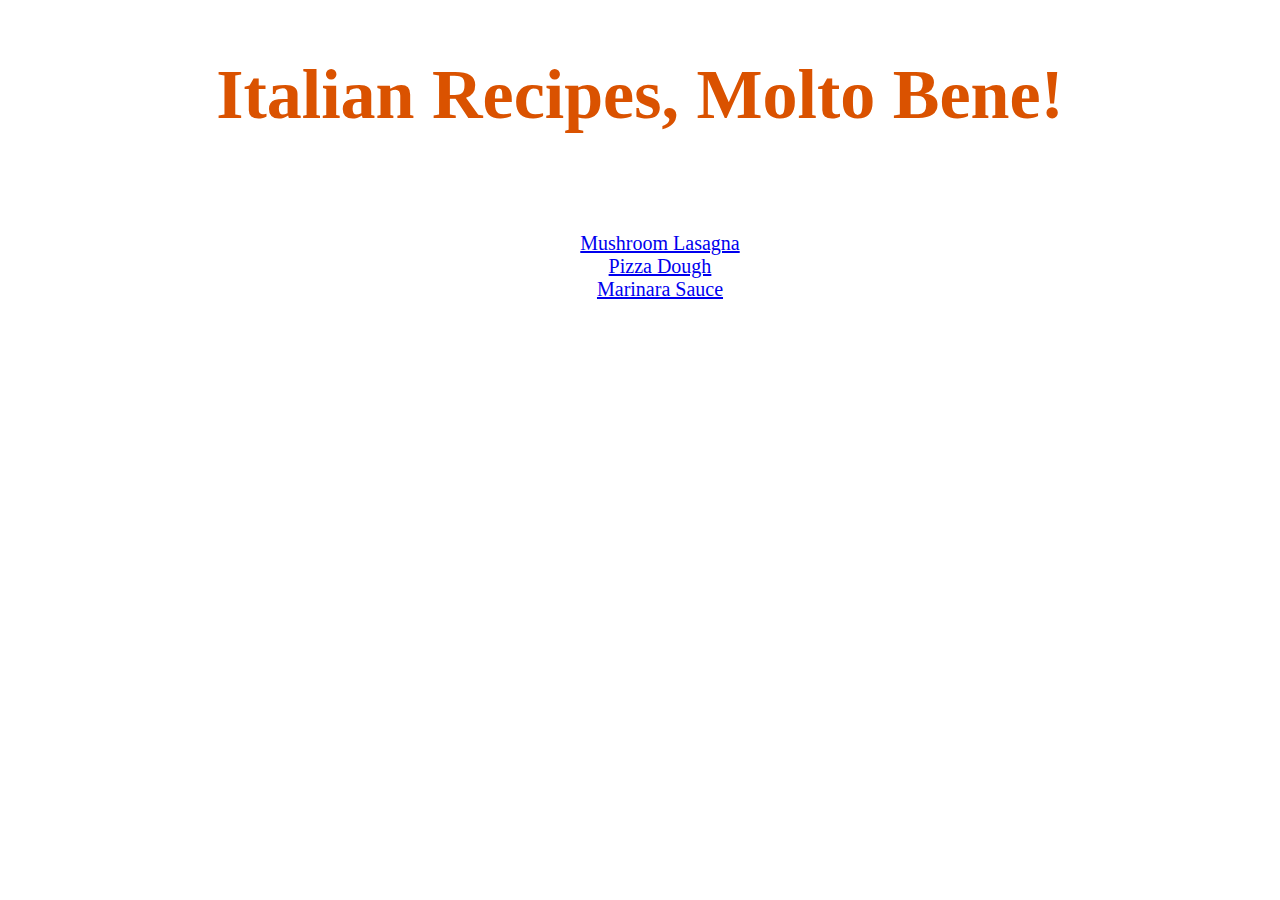
<file: index.html>
<!DOCTYPE html>
<html>
    <head>
        <link rel="stylesheet" href="style.css"></style>
        <title>Recipes!</title>
        <meta charset="utf-8">
    </head>
    <body>
        <div class="container">
            <h1>Italian Recipes, Molto Bene!</h1>
                </div>
                    <div class="recipes">
                        <ol>
                            <li>
                                <a href="recipes/lasagna.html">Mushroom Lasagna</a>
                            </li>
                            <li>
                                <a href="recipes/pizza-dough.html">Pizza Dough</a>
                            </li>
                            <li>
                                <a href="recipes/marinara-sauce.html">Marinara Sauce</a>
                            </li>
                                                                      
                        </ol>
        
                     </div>
        
    </body>
</html>
</file>
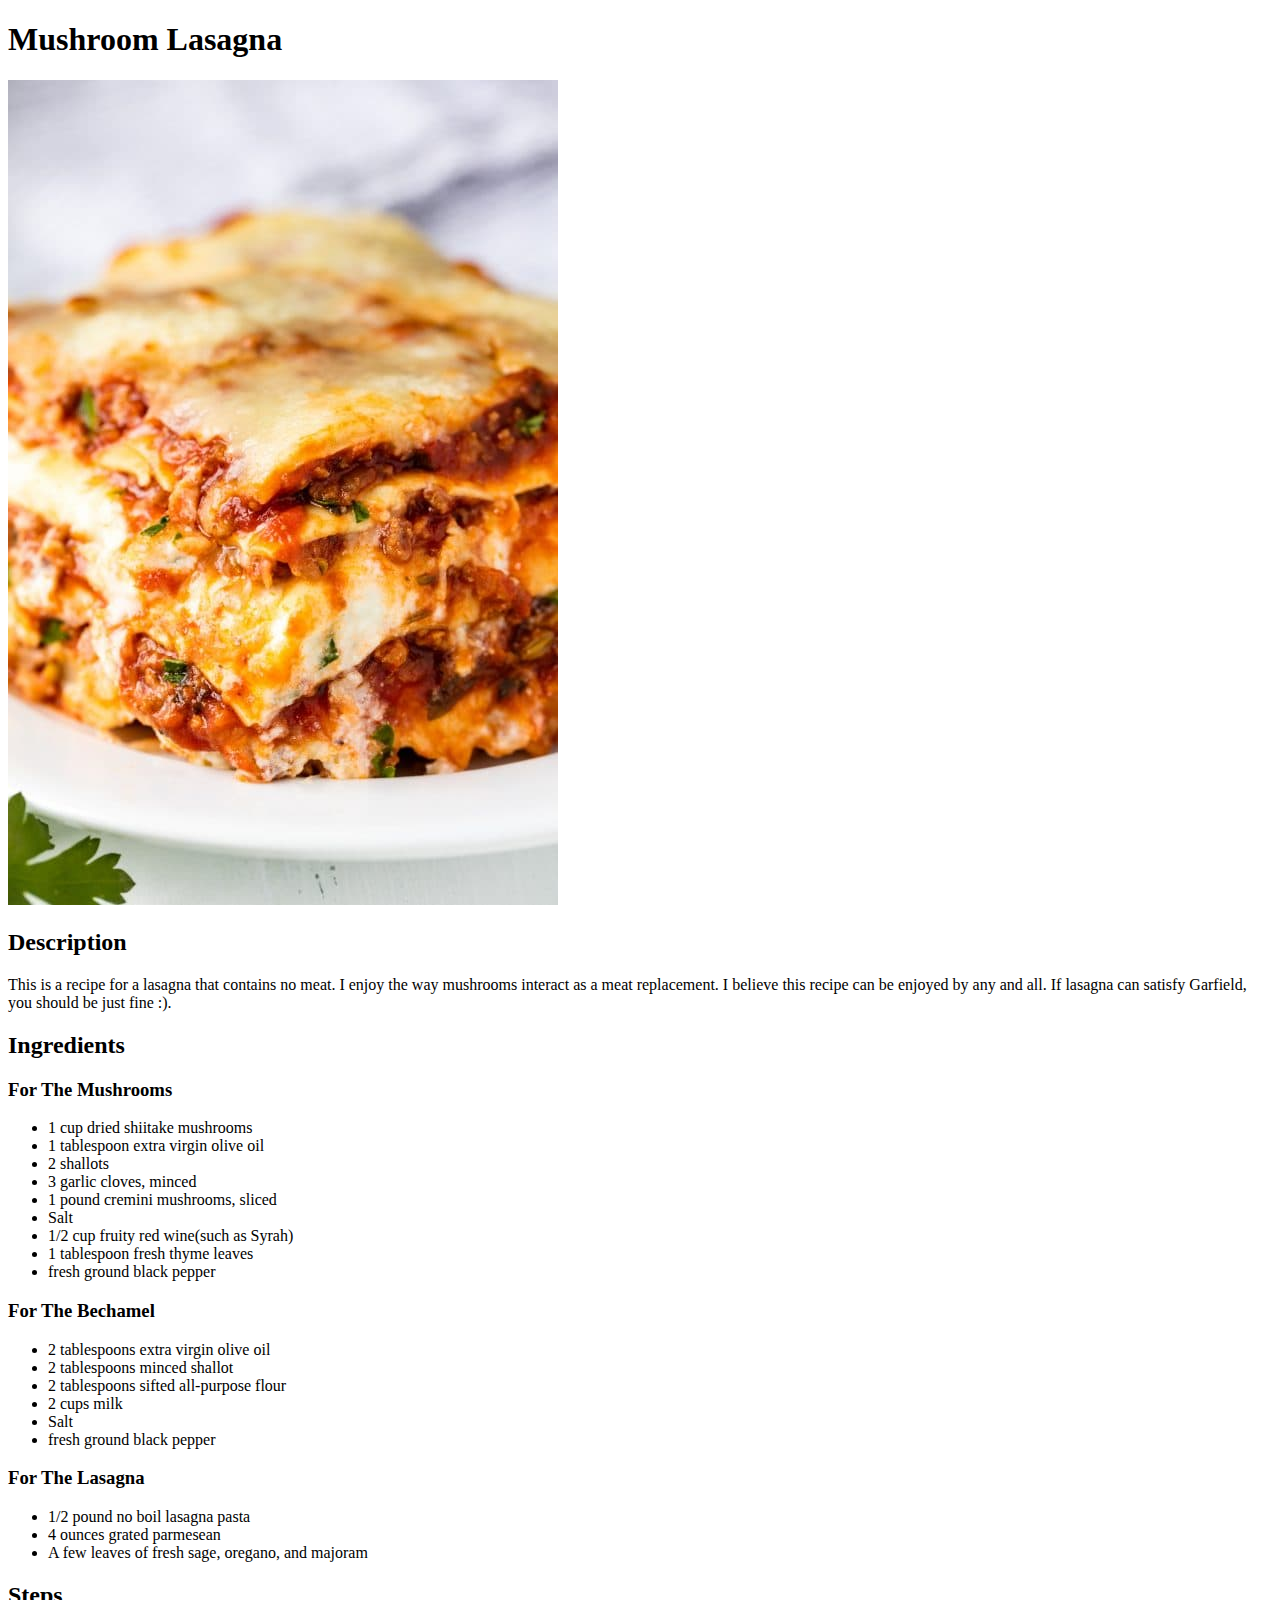
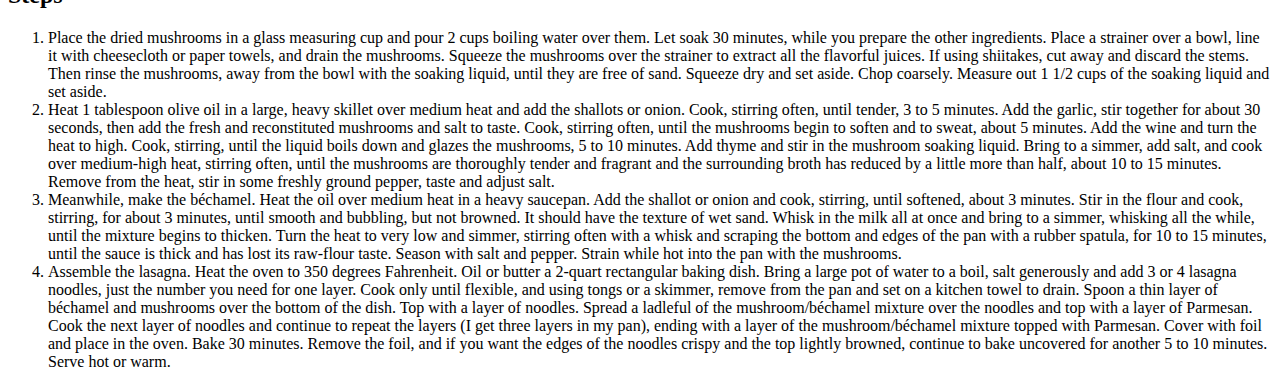
<file: recipes/lasagna.html>
<!DOCTYPE html>
<html>
    <head>
        <meta charset="utf-8">
        <title>How To Make Mushroom Lasagna</title> 
    </head>
    <body>
        <h1>Mushroom Lasagna</h1>
        <img src="../img/lasagna.jpeg" alt="A Gooey Image of Some Delicous Lasagna">
        <h2>Description</h2>
            <p>
                This is a recipe for a lasagna that contains no meat.
                I enjoy the way mushrooms interact as a meat replacement.
                I believe this recipe can be enjoyed by any and all.
                If lasagna can satisfy Garfield, you should be just fine :).
            </p>
        <h2>Ingredients</h2>
            <h3>For The Mushrooms</h3>
                <ul>
                    <li>1 cup dried shiitake mushrooms</li>
                    <li>1 tablespoon extra virgin olive oil</li>
                    <li>2 shallots</li>
                    <li>3 garlic cloves, minced</li>
                    <li>1 pound cremini mushrooms, sliced</li>
                    <li>Salt</li>
                    <li>1/2 cup fruity red wine(such as Syrah)</li>
                    <li>1 tablespoon fresh thyme leaves</li>
                    <li>fresh ground black pepper</li>
                </ul>
            <h3>For The Bechamel</h3>
                <ul>
                    <li>2 tablespoons extra virgin olive oil</li>
                    <li>2 tablespoons minced shallot</li>
                    <li>2 tablespoons sifted all-purpose flour</li>
                    <li>2 cups milk</li>
                    <li>Salt</li>
                    <li>fresh ground black pepper</li>
                </ul>
            <h3>For The Lasagna</h3>
                <ul>
                    <li>1/2 pound no boil lasagna pasta</li>
                    <li>4 ounces grated parmesean</li>
                    <li>A few leaves of fresh sage, oregano, and majoram</li>
                </ul>
        <h2>Steps</h2>
                <ol>
                    <li>
                        Place the dried mushrooms in a glass measuring cup and pour 2 cups boiling water over them. Let soak 30 minutes, while you prepare the other ingredients. Place a strainer over a bowl, line it with cheesecloth or paper towels, and drain the mushrooms. Squeeze the mushrooms over the strainer to extract all the flavorful juices. If using shiitakes, cut away and discard the stems. Then rinse the mushrooms, away from the bowl with the soaking liquid, until they are free of sand. Squeeze dry and set aside. Chop coarsely. Measure out 1 1/2 cups of the soaking liquid and set aside.
                    </li>
                    <li>
                        Heat 1 tablespoon olive oil in a large, heavy skillet over medium heat and add the shallots or onion. Cook, stirring often, until tender, 3 to 5 minutes. Add the garlic, stir together for about 30 seconds, then add the fresh and reconstituted mushrooms and salt to taste. Cook, stirring often, until the mushrooms begin to soften and to sweat, about 5 minutes. Add the wine and turn the heat to high. Cook, stirring, until the liquid boils down and glazes the mushrooms, 5 to 10 minutes. Add thyme and stir in the mushroom soaking liquid. Bring to a simmer, add salt, and cook over medium-high heat, stirring often, until the mushrooms are thoroughly tender and fragrant and the surrounding broth has reduced by a little more than half, about 10 to 15 minutes. Remove from the heat, stir in some freshly ground pepper, taste and adjust salt.
                    </li>
                    <li>
                        Meanwhile, make the béchamel. Heat the oil over medium heat in a heavy saucepan. Add the shallot or onion and cook, stirring, until softened, about 3 minutes. Stir in the flour and cook, stirring, for about 3 minutes, until smooth and bubbling, but not browned. It should have the texture of wet sand. Whisk in the milk all at once and bring to a simmer, whisking all the while, until the mixture begins to thicken. Turn the heat to very low and simmer, stirring often with a whisk and scraping the bottom and edges of the pan with a rubber spatula, for 10 to 15 minutes, until the sauce is thick and has lost its raw-flour taste. Season with salt and pepper. Strain while hot into the pan with the mushrooms.
                    </li>
                    <li>
                        Assemble the lasagna. Heat the oven to 350 degrees Fahrenheit. Oil or butter a 2-quart rectangular baking dish. Bring a large pot of water to a boil, salt generously and add 3 or 4 lasagna noodles, just the number you need for one layer. Cook only until flexible, and using tongs or a skimmer, remove from the pan and set on a kitchen towel to drain. Spoon a thin layer of béchamel and mushrooms over the bottom of the dish. Top with a layer of noodles. Spread a ladleful of the mushroom/béchamel mixture over the noodles and top with a layer of Parmesan. Cook the next layer of noodles and continue to repeat the layers (I get three layers in my pan), ending with a layer of the mushroom/béchamel mixture topped with Parmesan.  Cover with foil and place in the oven. Bake 30 minutes. Remove the foil, and if you want the edges of the noodles crispy and the top lightly browned, continue to bake uncovered for another 5 to 10 minutes. Serve hot or warm.
                    </li>
                </ol>
    </body>
</html>
</file>
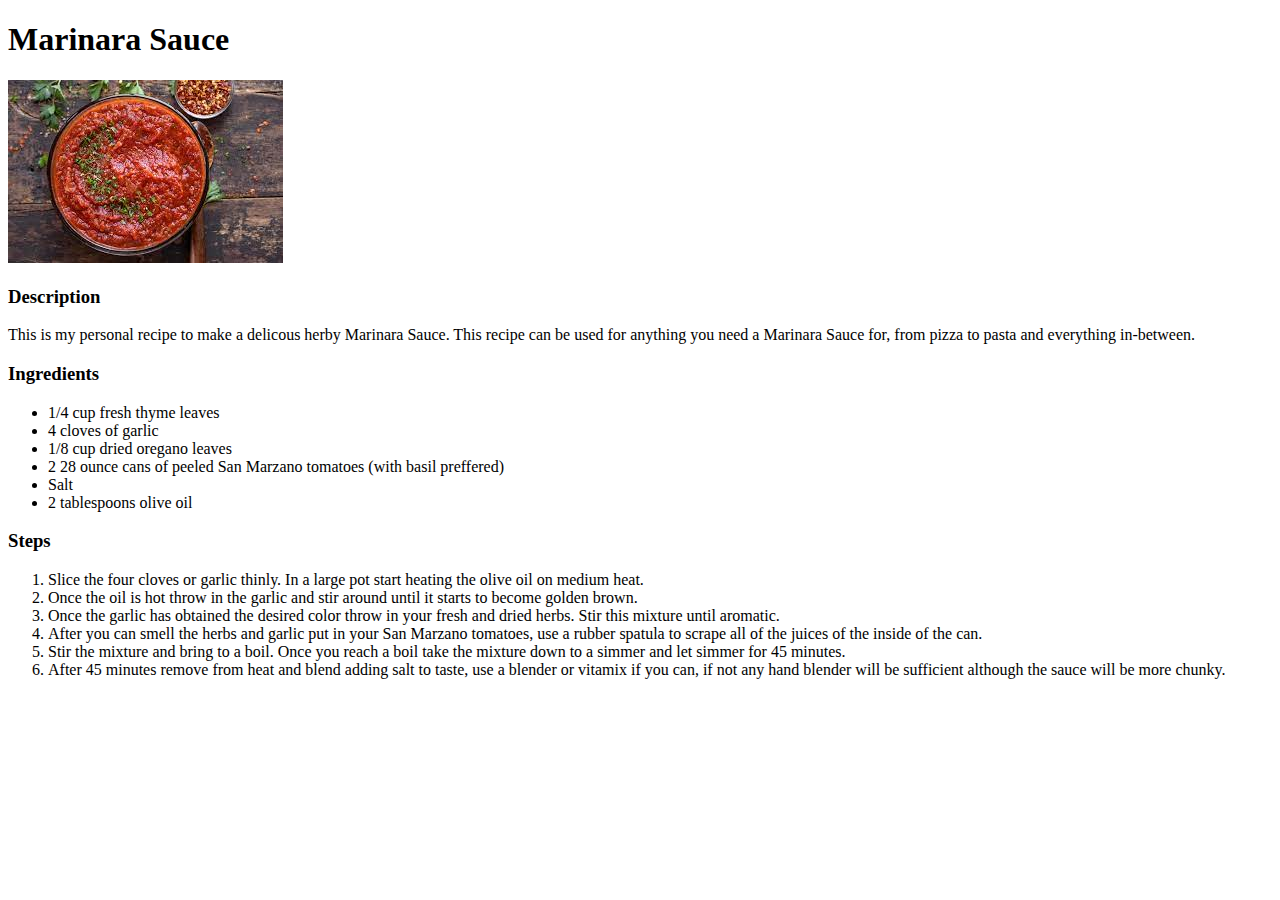
<file: recipes/marinara-sauce.html>
<!DOCTYPE html>
<html>
    <head>
        <meta charset="utf-8">
        <title>How To Make Marinara Sauce</title>
    </head>
    <body>
        <h1>Marinara Sauce</h1>
        <img src="../img/marinara.jpeg" alt="Herby Marinara Sauce">
            <h3>Description</h3>
                <p>
                    This is my personal recipe to make a delicous herby Marinara Sauce. This recipe can be used for anything you need a Marinara Sauce for, from pizza to pasta and everything in-between.
                </p>
            <h3>Ingredients</h3>
                <ul>
                    <li>1/4 cup fresh thyme leaves</li>
                    <li>4 cloves of garlic</li>
                    <li>1/8 cup dried oregano leaves</li>
                    <li>2 28 ounce cans of peeled San Marzano tomatoes (with basil preffered)</li>
                    <li>Salt</li>
                    <li>2 tablespoons olive oil</li>
                    
                </ul>
            <h3>Steps</h3>
                <ol>
                    <li>Slice the four cloves or garlic thinly. In a large pot start heating the olive oil on medium heat.</li>
                    <li>Once the oil is hot throw in the garlic and stir around until it starts to become golden brown.</li>
                    <li>Once the garlic has obtained the desired color throw in your fresh and dried herbs. Stir this mixture until aromatic.</li>
                    <li>After you can smell the herbs and garlic put in your San Marzano tomatoes, use a rubber spatula to scrape all of the juices of the inside of the can.</li>
                    <li>Stir the mixture and bring to a boil. Once you reach a boil take the mixture down to a simmer and let simmer for 45 minutes.</li>
                    <li>After 45 minutes remove from heat and blend adding salt to taste, use a blender or vitamix if you can, if not any hand blender will be sufficient although the sauce will be more chunky.</li>
                </ol>        
    </body>
</html>
</file>
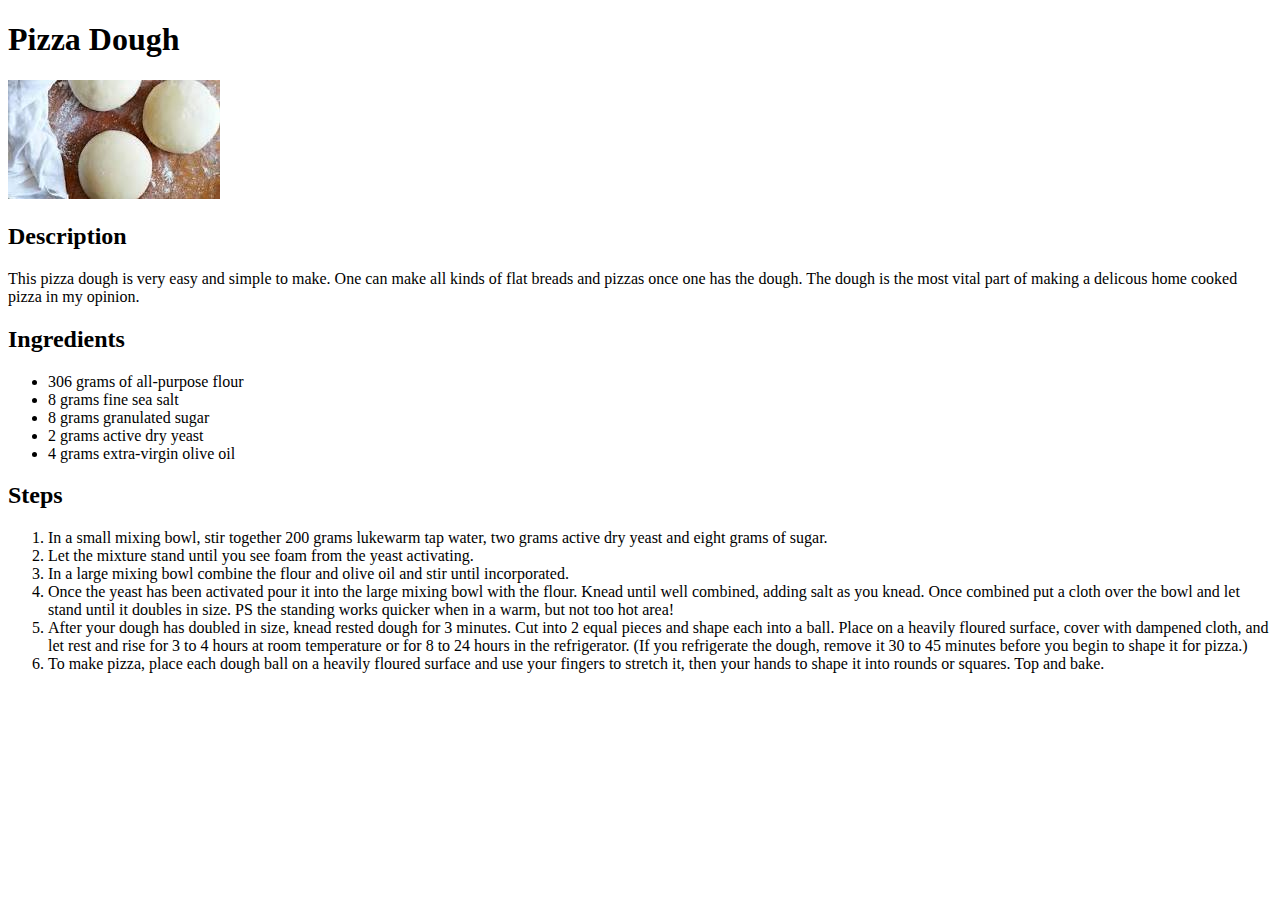
<file: recipes/pizza-dough.html>
<!DOCTYPE html>
<html>
    <head>
        <meta charset="utf-8">
        <title>How To Make Pizza Dough</title>
    </head>
    <body>
        <h1>Pizza Dough</h1>
        <img src="../img/pizza-dough.jpeg" alt="Perfectly Round Dough Balls">
        <h2>Description</h2>
            <p>This pizza dough is very easy and simple to make.
                One can make all kinds of flat breads and pizzas once one has the dough.
                The dough is the most vital part of making a delicous home cooked pizza in my opinion.
            </p>
        <h2>Ingredients</h2>
            <ul>
                <li>306 grams of all-purpose flour</li>
                <li>8 grams fine sea salt</li>
                <li>8 grams granulated sugar</li>
                <li>2 grams active dry yeast</li>
                <li>4 grams extra-virgin olive oil</li>
            </ul>    
        <h2>Steps</h2> 
            <ol>
                <li>In a small mixing bowl, stir together 200 grams lukewarm tap water, two grams active dry yeast and eight grams of sugar.</li>
                <li>Let the mixture stand until you see foam from the yeast activating.</li>
                <li>In a large mixing bowl combine the flour and olive oil and stir until incorporated.</li>
                <li>Once the yeast has been activated pour it into the large mixing bowl with the flour. Knead until well combined, adding salt as you knead. Once combined put a cloth over the bowl and let stand until it doubles in size. PS the standing works quicker when in a warm, but not too hot area!</li>
                <li>After your dough has doubled in size, knead rested dough for 3 minutes. Cut into 2 equal pieces and shape each into a ball. Place on a heavily floured surface, cover with dampened cloth, and let rest and rise for 3 to 4 hours at room temperature or for 8 to 24 hours in the refrigerator. (If you refrigerate the dough, remove it 30 to 45 minutes before you begin to shape it for pizza.)</li>
                <li>To make pizza, place each dough ball on a heavily floured surface and use your fingers to stretch it, then your hands to shape it into rounds or squares. Top and bake.</li>
            </ol>
    </body>
</html>
</file>
<file: style.css>
body {
    color: #da5200;

}
ol {
    margin: 50px 50px;
    list-style: none;
}
.container {
    display: flex;
    align-items: center;
    justify-content: center;
}
h1 {
    font-size: 70px;
    font-style: bold;
}
.recipes {
    text-align: center;
    pad: 20px 20px;
    margin: 20px 20px;
    font-size: 20px;
}
</file>
